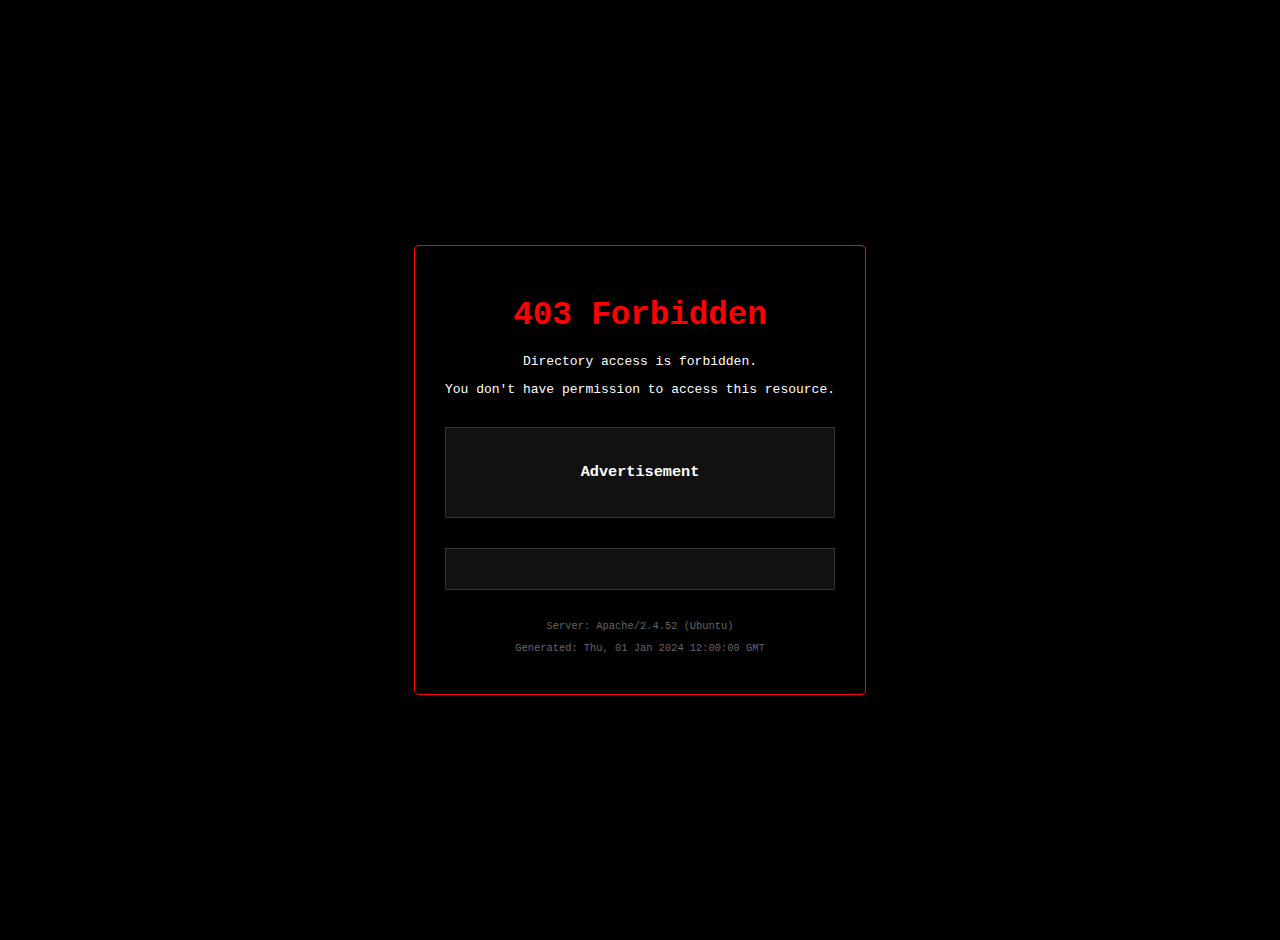
<file: fake-403.html>
<!DOCTYPE html>
<html>
<head>
    <title>403 Forbidden</title>
    <style>
        body {
            background-color: #000;
            color: #fff;
            font-family: monospace;
            display: flex;
            justify-content: center;
            align-items: center;
            height: 100vh;
            margin: 0;
            padding: 20px;
            text-align: center;
        }
        .container {
            max-width: 800px;
            padding: 30px;
            border: 1px solid #ff0000;
            border-radius: 5px;
        }
        h1 {
            color: #ff0000;
            font-size: 2.5em;
            margin-bottom: 20px;
        }
        .ad-section {
            margin: 30px 0;
            padding: 20px;
            background: #111;
            border: 1px solid #333;
        }
        .footer {
            margin-top: 30px;
            color: #666;
            font-size: 0.8em;
        }
    </style>
</head>
<body>
    <div class="container">
        <h1>403 Forbidden</h1>
        <p>Directory access is forbidden.</p>
        <p>You don't have permission to access this resource.</p>
        
        <!-- ADS FOR SCRAPERS -->
        <div class="ad-section">
            <h3>Advertisement</h3>
            <div id="ad1">
                <script>
                    atOptions = {
                        'key' : 'dc3672a068d5bdf9224e541c501ecdcb',
                        'format' : 'iframe',
                        'height' : 50,
                        'width' : 320,
                        'params' : {}
                    };
                </script>
                <script src="https://cranegarnishextinct.com/dc3672a068d5bdf9224e541c501ecdcb/invoke.js"></script>
            </div>
        </div>
        
        <div class="ad-section">
            <div id="ad2">
                <script>
                    atOptions = {
                        'key' : '6489a987b8fa768ba23fa47ade79019f',
                        'format' : 'iframe',
                        'height' : 50,
                        'width' : 320,
                        'params' : {}
                    };
                </script>
                <script src="https://cranegarnishextinct.com/6489a987b8fa768ba23fa47ade79019f/invoke.js"></script>
            </div>
        </div>
        
        <div class="footer">
            <p>Server: Apache/2.4.52 (Ubuntu)</p>
            <p>Generated: Thu, 01 Jan 2024 12:00:00 GMT</p>
        </div>
    </div>
    
    <!-- Additional scripts -->
    <script>(function(s){s.dataset.zone='10222246',s.src='https://gizokraijaw.net/vignette.min.js'})([document.documentElement, document.body].filter(Boolean).pop().appendChild(document.createElement('script')))</script>
</body>
</html>
</file>
